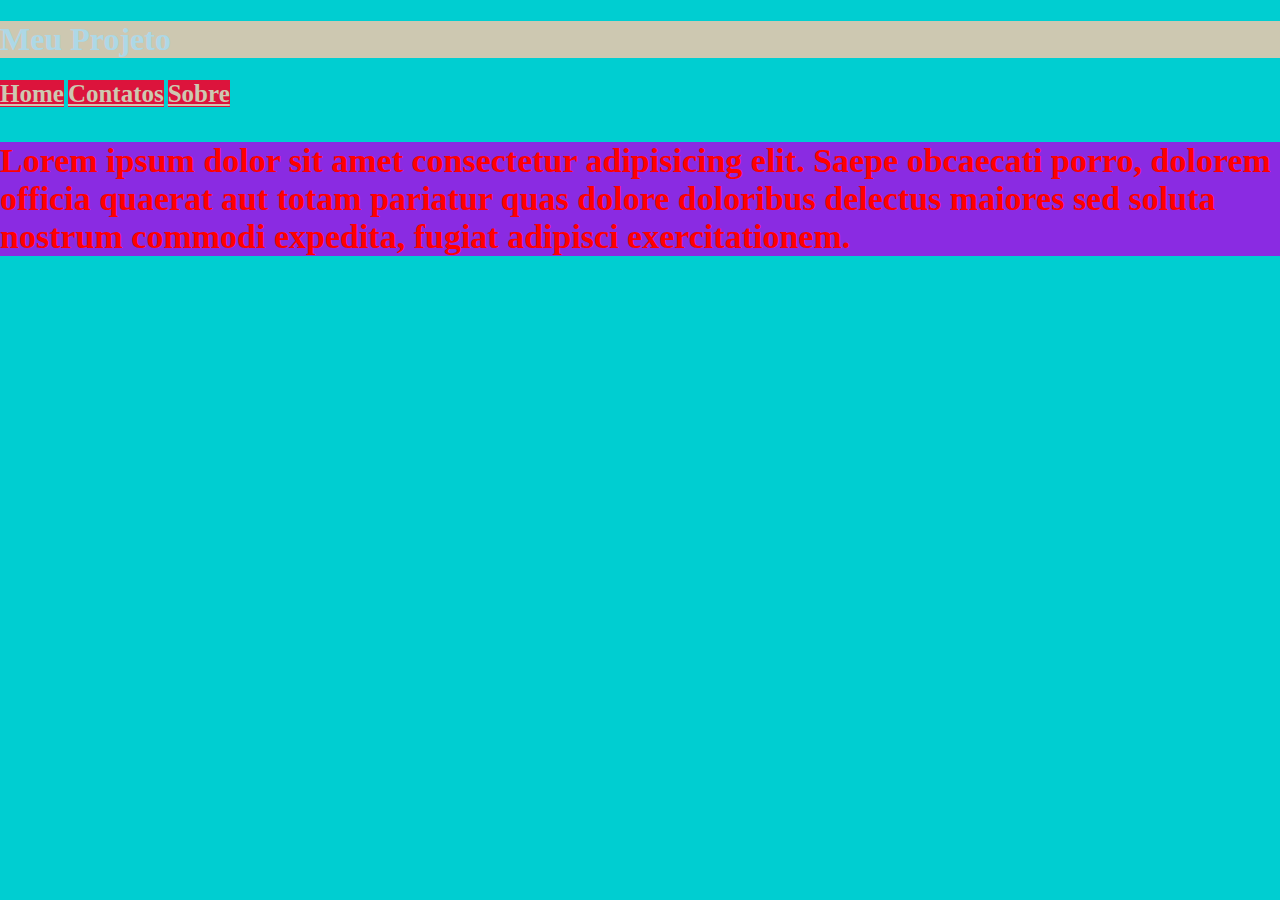
<file: index.html>
<!DOCTYPE html>
<html lang="pt-br">
<head>
    <meta charset="UTF-8">
    <meta name="viewport" content="width=device-width, initial-scale=1.0">
    <title>Home</title>
    <link rel="stylesheet" href="index.css">
</head>
<body>
   <h1 class="subhub">Meu Projeto</h1> 
   <div class="hub">
    <a href="index.html">Home</a>
    <a href="contatos.html">Contatos</a>
    <a href="sobre.html">Sobre</a>
   <p class="tmt">Lorem ipsum dolor sit amet consectetur adipisicing elit. 
    Saepe obcaecati porro, dolorem officia quaerat aut 
    totam pariatur quas dolore doloribus delectus maiores 
    sed soluta nostrum commodi expedita, fugiat 
    adipisci exercitationem.</p> 
   
   </div>
</body>
</html>
</file>
<file: index.css>
body{
    background-color: darkturquoise;
    margin: 0;
    padding: 0;
}

.subhub{
    background-color: #cdc8b1;
    color: lightblue;
}

.subhub:hover{
    color: lawngreen;
    font-size: 70px;
}

.tmt{
    background-color: blueviolet;
    color: red;
    font-size: 34px;
    flex-direction: column;
    justify-content: center;
    align-items: center;
    font-weight: bold;
}

.tmt:hover{
    color: darkorange;
    font-size: 45px;
}

a{
    font-size: 25px;
    justify-content: center;
    align-items: center;
    color: #cdc8b1;
    background-color:crimson ;
    font-weight: bold;
    
}

a:hover{
    color: cornflowerblue;
    transition: all 0.2s;
    font-family: sans-serif;
}
</file>
